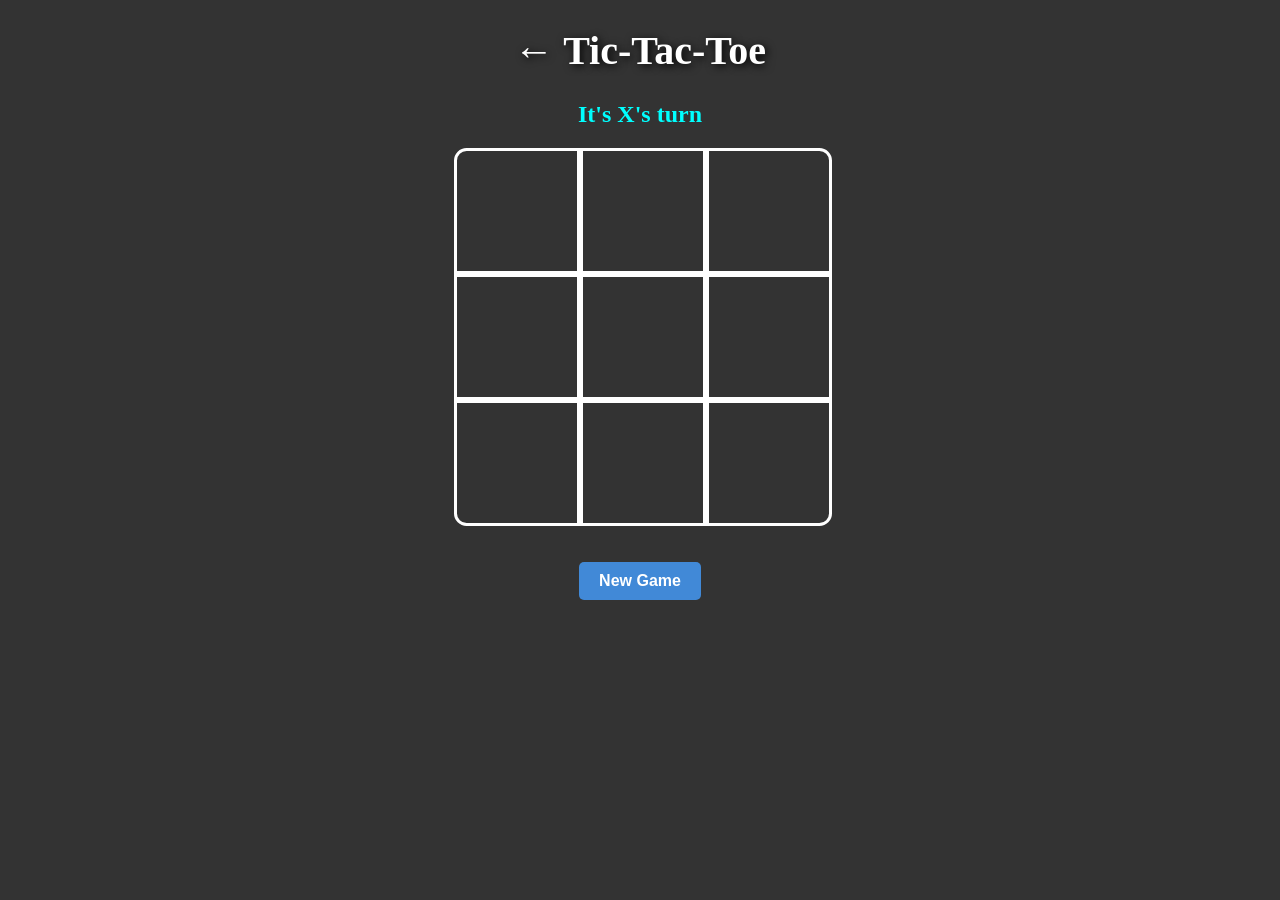
<file: src/index.html>
<!DOCTYPE html>
<html lang="en-US">
<head>
    <title>Tic-Tac-Toe | PouletEnSlip</title>
    <meta charset="UTF-8">
    <meta name="viewport" content="width=device-width, user-scalable=no">
    <meta name="robots" content="noindex, nofollow">
    <link rel="stylesheet" href="style.css">
</head>
<body>
    <h1><a href="../">&#x2190;</a> Tic-Tac-Toe</h1>
    <h2 class="message"></h2>
    <div class="contenu">
        <div data-cell-index="0" class="cell" id="un"></div>
        <div data-cell-index="1" class="cell"></div>
        <div data-cell-index="2" class="cell" id="deux"></div>
        <div data-cell-index="3" class="cell"></div>
        <div data-cell-index="4" class="cell"></div>
        <div data-cell-index="5" class="cell"></div>
        <div data-cell-index="6" class="cell" id="trois"></div>
        <div data-cell-index="7" class="cell"></div>
        <div data-cell-index="8" class="cell" id="quatre"></div>
    </div>
    <br><br><div id="boutonNew"><button type="button" onClick="window.location.href=window.location.href" id="new">New Game</button></div>
    <script src="script.js"></script>
</body>
</html>
</file>
<file: src/style.css>
html {
	background-color: #333;
	color: white;
	text-align: center;
}

h1 {
	font-size: 40px;
	color: #fff;
	font-family: "Ink Free";
	text-shadow: 2px 2px 8px black;
}

a {
	text-decoration: none;
	color: #fff;
}

a:hover {
	color: rgb(175, 175, 175);
}

.contenu {
	display: grid;
	grid-template-columns: repeat(3, auto);
	width: 373px;
	margin: auto;
}

.cell {
	font-family: "Ink Free";
	width: 120px;
	height: 120px;
	border: 3px solid white;
	cursor: pointer;
	line-height: 120px;
	font-size: 80px;
}

.cell:hover {
	background-color: #444;
}

.message {
	font-family: "Ink Free";
	color: cyan;
}

#un {
	border-radius: 10% 0% 0% 0%;
}

#deux {
	border-radius: 0% 10% 0% 0%;
}

#trois {
	border-radius: 0% 0% 0% 10%;
}

#quatre {
	border-radius: 0% 0% 10% 0%;
}

#new {
	font-weight: bold;
	background-color: #4189d7;
	border: none;
	border-radius: 5px;
	color: white;
	padding: 10px 20px;
	font-size: 16px;
	cursor: pointer;
	transition: 0.1s;
}

#new:hover {
	background-color: white;
	border: none;
	color: #4189d7;
	font-size: 17px;
	box-shadow: 0 0 4px white;
}

#boutonNew {
	height: 60px;
	max-height: 60px;
}

@media only screen and (max-width: 800px) {
	.contenu {
		width: 250px;
	}
	.cell {
		width: 80px;
		height: 80px;
		line-height: 80px;
		font-size: 40px;
	}
	h1 {
		font-size: 30px;
	}
}
</file>
